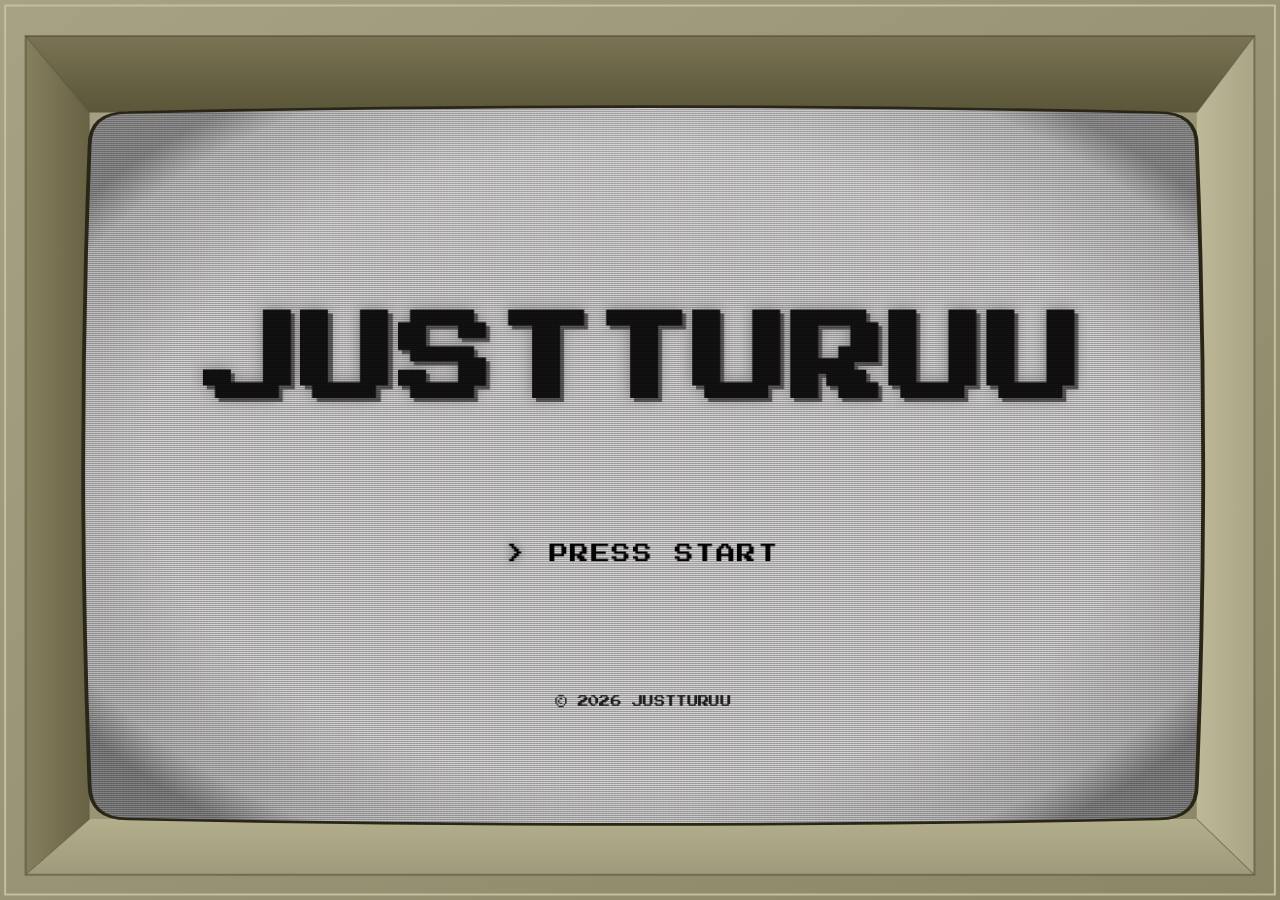
<file: index.html>
<!doctype html>
<html lang="en">
  <head>
    <meta charset="utf-8" />
    <meta name="viewport" content="width=device-width, initial-scale=1" />
    <title>JUSTTURUU - Oyun-Ukhaan Turbold</title>
    <meta
      name="description"
      content="Oyun-Ukhaan Turbold — backend & full-stack developer based in Ulaanbaatar, Mongolia."
    />
    <link rel="preconnect" href="https://fonts.googleapis.com" />
    <link rel="preconnect" href="https://fonts.gstatic.com" crossorigin />
    <link
      href="https://fonts.googleapis.com/css2?family=Press+Start+2P&display=swap"
      rel="stylesheet"
    />
    <link rel="stylesheet" href="styles.css" />
  </head>
  <body>
    <div class="tv-screen" id="screen">
      <canvas class="stars" id="stars" aria-hidden="true"></canvas>
      <div class="tv-content" id="app"></div>
      <canvas class="tv-static" id="static" aria-hidden="true"></canvas>
      <div class="tv-beam" id="beam" aria-hidden="true"></div>
      <div class="tv-flash" id="flash" aria-hidden="true"></div>
    </div>
    <div class="tv-flicker" aria-hidden="true"></div>
    <div class="tv-scanlines" aria-hidden="true"></div>
    <div class="tv-border" aria-hidden="true">
      <svg viewBox="0 0 1000 1000" preserveAspectRatio="none">
        <defs>
          <!-- screen opening: rounded corners, edges bowed outward like curved glass -->
          <path
            id="glass"
            d="M100,125 Q502,112 905,125 Q935,125 935,162 Q945,517 935,872 Q935,910 905,910 Q502,922 100,910 Q70,910 70,872 Q60,517 70,162 Q70,125 100,125 Z"
          />
          <mask
            id="cutout"
            maskUnits="userSpaceOnUse"
            x="0"
            y="0"
            width="1000"
            height="1000"
          >
            <rect width="1000" height="1000" fill="#fff" />
            <use href="#glass" fill="#000" />
          </mask>
          <linearGradient id="case" x1="0" y1="0" x2="1" y2="1">
            <stop offset="0" stop-color="#a7a283" />
            <stop offset="1" stop-color="#8b8666" />
          </linearGradient>
          <linearGradient id="face-top" x1="0" y1="0" x2="0" y2="1">
            <stop offset="0" stop-color="#7a7454" />
            <stop offset="1" stop-color="#5b5539" />
          </linearGradient>
          <linearGradient id="face-left" x1="0" y1="0" x2="1" y2="0">
            <stop offset="0" stop-color="#857f5e" />
            <stop offset="1" stop-color="#686244" />
          </linearGradient>
          <linearGradient id="face-right" x1="1" y1="0" x2="0" y2="0">
            <stop offset="0" stop-color="#aaa585" />
            <stop offset="1" stop-color="#bdb897" />
          </linearGradient>
          <linearGradient id="face-bottom" x1="0" y1="1" x2="0" y2="0">
            <stop offset="0" stop-color="#9f9a79" />
            <stop offset="1" stop-color="#b3ae8c" />
          </linearGradient>
          <radialGradient id="vignette" cx="0.5" cy="0.5" r="0.62">
            <stop offset="0.72" stop-color="#000" stop-opacity="0" />
            <stop offset="0.93" stop-color="#000" stop-opacity="0.12" />
            <stop offset="1" stop-color="#000" stop-opacity="0.38" />
          </radialGradient>
          <linearGradient id="glare" x1="0" y1="0" x2="0" y2="1">
            <stop offset="0" stop-color="#fff" stop-opacity="0.1" />
            <stop offset="0.25" stop-color="#fff" stop-opacity="0" />
          </linearGradient>
        </defs>

        <g mask="url(#cutout)">
          <!-- outer case with a thin raised rim -->
          <rect width="1000" height="1000" fill="url(#case)" />
          <rect
            x="4"
            y="6"
            width="992"
            height="988"
            fill="none"
            stroke="#c4bf9e"
            stroke-width="2"
            vector-effect="non-scaling-stroke"
          />
          <!-- four bevelled walls sloping into the screen -->
          <polygon points="20,40 980,40 935,125 70,125" fill="url(#face-top)" />
          <polygon points="20,40 70,125 70,910 20,972" fill="url(#face-left)" />
          <polygon
            points="980,40 980,972 935,910 935,125"
            fill="url(#face-right)"
          />
          <polygon
            points="20,972 980,972 935,910 70,910"
            fill="url(#face-bottom)"
          />
          <!-- creases where the walls meet -->
          <g
            stroke="#4a4530"
            stroke-opacity="0.45"
            stroke-width="1"
            vector-effect="non-scaling-stroke"
          >
            <line x1="20" y1="40" x2="70" y2="125" />
            <line x1="980" y1="40" x2="935" y2="125" />
            <line x1="20" y1="972" x2="70" y2="910" />
            <line x1="980" y1="972" x2="935" y2="910" />
          </g>
          <rect
            x="20"
            y="40"
            width="960"
            height="932"
            fill="none"
            stroke="#4a4530"
            stroke-opacity="0.5"
            stroke-width="2"
            vector-effect="non-scaling-stroke"
          />
        </g>

        <!-- glass shading and the dark rubber seal around it -->
        <use href="#glass" fill="url(#vignette)" />
        <use href="#glass" fill="url(#glare)" />
        <use
          href="#glass"
          fill="none"
          stroke="#2a2617"
          stroke-width="3"
          vector-effect="non-scaling-stroke"
        />
      </svg>
    </div>
    <script src="app.js"></script>
  </body>
</html>
</file>
<file: styles.css>
:root {
  --bg-color: #000;
  --text-color: #fff;
  --terminal-green: #4af626;
  --crt-flicker: #1210101a;
  --screen-inset: 2vmin;
}

* {
  box-sizing: border-box;
  margin: 0;
  padding: 0;
}

html,
body {
  width: 100%;
  height: 100%;
  overflow: hidden;
  background: var(--bg-color);
  color: var(--text-color);
  font-family: "Press Start 2P", monospace;
}

/* ---------- CRT shell ---------- */

.tv-screen {
  position: fixed;
  inset: 0;
  display: flex;
  align-items: center;
  justify-content: center;
  background: var(--bg-color);
  overflow: hidden;
}
/* the content layer carries the screen colour so it collapses with the picture */
.tv-screen.light .tv-content,
.tv-screen.desktop .tv-content {
  background: #ededed;
}
.tv-screen.boot .tv-content {
  background: #000;
}

.tv-content {
  position: relative;
  z-index: 2;
  width: 100%;
  height: 100%;
  display: flex;
  align-items: center;
  justify-content: center;
  padding: calc(12.5vh + var(--screen-inset)) calc(6.5vw + var(--screen-inset))
    calc(9vh + var(--screen-inset)) calc(7vw + var(--screen-inset));
  transform-origin: 50% 50%;
  will-change: transform;
}
.tv-screen.switching .stars {
  display: none;
}

/* ---------- transitions ---------- */

/* the glowing line / dot left behind when the picture collapses */
.tv-beam {
  position: absolute;
  top: 50%;
  left: 50%;
  z-index: 4;
  width: 86%;
  height: 2px;
  border-radius: 50%;
  background: #fff;
  box-shadow:
    0 0 12px 4px #fff,
    0 0 40px 10px #bfe8ff;
  opacity: 0;
  transform: translate(-50%, -50%);
  pointer-events: none;
}

/* white bloom while the picture collapses / opens (cheaper than filter on content) */
.tv-flash {
  position: absolute;
  inset: 0;
  z-index: 3;
  background: radial-gradient(ellipse at center, #fff 0%, #e8f6ff 45%, transparent 80%);
  opacity: 0;
  pointer-events: none;
}

.tv-static {
  position: absolute;
  inset: 0;
  z-index: 3;
  width: 100%;
  height: 100%;
  image-rendering: pixelated;
  opacity: 0;
  pointer-events: none;
}

/* brief RGB split and jitter right after the picture comes back */
.tv-content.glitch * { text-shadow: -2px 0 #ff003c99, 2px 0 #00e5ff99; }
.tv-content.glitch > * { animation: jitter 0.32s steps(5) both; }
@keyframes jitter {
  0% { transform: translateX(-6px) skewX(4deg); clip-path: inset(10% 0 55% 0); }
  25% { transform: translateX(5px); clip-path: inset(0 0 0 0); }
  50% { transform: translateX(-2px); clip-path: inset(40% 0 20% 0); }
  75% { transform: translateX(1px); clip-path: inset(0 0 0 0); }
  100% { transform: none; clip-path: none; }
}

/* terminal lines "print" one after another */
.reveal {
  animation: print-in 0.42s steps(10) backwards;
  animation-delay: calc(var(--i, 0) * 70ms + 180ms);
}
@keyframes print-in {
  from {
    clip-path: inset(0 100% 0 0);
    opacity: 0.2;
  }
  to {
    clip-path: inset(0 0 0 0);
    opacity: 1;
  }
}

/* explorer icons pop in left-to-right */
.win-icon {
  animation: icon-in 0.22s steps(3) backwards;
  animation-delay: calc(var(--i, 0) * 55ms + 60ms);
}
@keyframes icon-in {
  from {
    opacity: 0;
    transform: translateY(6px) scale(0.85);
  }
  to {
    opacity: 1;
    transform: none;
  }
}
.win-window.opening {
  animation: win-open 0.24s steps(5) both;
}
.viewer-window {
  animation: win-open 0.2s steps(4) both;
}
@keyframes win-open {
  from {
    transform: scale(0.2);
    opacity: 0;
    outline: 2px dotted #000;
    outline-offset: 4px;
  }
  60% {
    opacity: 1;
  }
  to {
    transform: none;
    opacity: 1;
    outline: 2px dotted transparent;
  }
}

/* ---------- boot sequence ---------- */

.boot {
  width: 100%;
  height: 100%;
  padding: 0.5rem 1rem;
  text-align: left;
  font-size: clamp(0.5rem, 1.2vw, 0.72rem);
  line-height: 2;
  color: #cfcfcf;
  white-space: pre-wrap;
  cursor: pointer;
}
.boot .ok {
  color: var(--terminal-green);
}
.boot .brand {
  color: #fff;
}
.boot-bar {
  margin-top: 1rem;
  width: min(420px, 100%);
  height: 1.1em;
  padding: 2px;
  border: 2px solid #cfcfcf;
}
.boot-bar span {
  display: block;
  height: 100%;
  width: 0;
  background: repeating-linear-gradient(
    90deg,
    var(--terminal-green) 0 10px,
    transparent 10px 13px
  );
}
.boot-skip {
  margin-top: 1.5rem;
  color: #666;
}

.stars {
  position: absolute;
  inset: 0;
  z-index: 1;
  width: 100%;
  height: 100%;
  display: none;
}
.tv-screen.terminal .stars {
  display: block;
}

/* bezel: an SVG monitor case stretched over the viewport; the screen opening
   sits at left 7% / right 6.5% / top 12.5% / bottom 9% (see index.html) */
.tv-border {
  position: fixed;
  inset: 0;
  z-index: 100;
  pointer-events: none;
}
.tv-border svg {
  display: block;
  width: 100%;
  height: 100%;
}

.tv-flicker {
  position: fixed;
  inset: 0;
  z-index: 50;
  pointer-events: none;
  background: var(--crt-flicker);
  animation: flicker 0.15s infinite;
}

.tv-scanlines {
  position: fixed;
  inset: 0;
  z-index: 51;
  pointer-events: none;
  background:
    linear-gradient(#12101000 50%, #00000040 50%) 0 0 / 100% 2px,
    linear-gradient(90deg, #ff00000f, #00ff0005, #0000ff0f) 0 0 / 3px 100%;
}

@keyframes flicker {
  0% {
    opacity: 0.18;
  }
  10% {
    opacity: 0.45;
  }
  20% {
    opacity: 0.12;
  }
  40% {
    opacity: 0.5;
  }
  60% {
    opacity: 0.2;
  }
  80% {
    opacity: 0.6;
  }
  100% {
    opacity: 0.3;
  }
}

@keyframes blinker {
  50% {
    opacity: 0;
  }
}

/* ---------- Landing ---------- */

.landing {
  display: flex;
  flex-direction: column;
  align-items: center;
  justify-content: space-between;
  height: 72%;
  color: #000;
  text-align: center;
}
.landing-title {
  font-size: clamp(1.6rem, 8vw, 6rem);
  letter-spacing: 0.02em;
  color: #111;
  text-shadow:
    4px 4px 0 #666,
    0 0 14px rgba(0, 0, 0, 0.35);
  margin-top: 10vh;
}
.landing-hint {
  font-family: inherit;
  font-size: clamp(0.8rem, 2vw, 1.2rem);
  letter-spacing: 0.1em;
  color: #000;
  background: none;
  border: 0;
  cursor: pointer;
}
.landing-cursor {
  animation: blinker 2s ease-in-out infinite;
  text-shadow: 0 0 8px #00000080;
}
.landing-footer {
  font-size: clamp(0.5rem, 1.2vw, 0.7rem);
  color: #222;
}

/* ---------- Windows 98 explorer ---------- */

.win-window {
  display: flex;
  flex-direction: column;
  width: 900px;
  max-width: 100%;
  height: 600px;
  max-height: 100%;
  color: #000;
  background: silver;
  border: 2px solid #404040;
  border-color: #fff #404040 #404040 #fff;
  box-shadow:
    4px 4px #000,
    inset 1px 1px #dfdfdf;
  text-align: left;
}
.win-titlebar {
  display: flex;
  flex-shrink: 0;
  justify-content: space-between;
  align-items: center;
  height: 28px;
  padding: 0 3px;
  background: linear-gradient(90deg, navy, #1084d0);
}
.win-title {
  color: #fff;
  font-size: 10px;
  letter-spacing: 0.03em;
  padding-left: 4px;
  white-space: nowrap;
  overflow: hidden;
  text-overflow: ellipsis;
}
.win-controls {
  display: flex;
  gap: 2px;
}
.win-ctrl,
.win-toolbar-btn {
  font-family: inherit;
  color: #000;
  background: silver;
  border: 2px solid #404040;
  border-color: #fff #404040 #404040 #fff;
  cursor: pointer;
}
.win-ctrl {
  display: flex;
  align-items: center;
  justify-content: center;
  width: 20px;
  height: 20px;
  font-size: 10px;
  line-height: 1;
}
.win-ctrl:active,
.win-toolbar-btn:active {
  border-color: #404040 #fff #fff #404040;
}
.win-toolbar {
  display: flex;
  flex-shrink: 0;
  align-items: center;
  gap: 8px;
  padding: 4px 6px;
  background: silver;
  border-bottom: 1px solid gray;
}
.win-toolbar-btn {
  padding: 3px 10px;
  font-size: 9px;
}
.win-toolbar-btn:disabled {
  color: gray;
  cursor: default;
}
.win-address {
  display: flex;
  flex: 1;
  align-items: center;
  gap: 6px;
  min-width: 0;
}
.win-address-label {
  font-size: 9px;
}
.win-address-path {
  flex: 1;
  min-width: 0;
  padding: 2px 6px;
  font-size: 9px;
  background: #fff;
  border: 2px solid #fff;
  border-color: gray #fff #fff gray;
  white-space: nowrap;
  overflow: hidden;
  text-overflow: ellipsis;
}
.win-content {
  display: flex;
  flex: 1;
  flex-wrap: wrap;
  align-content: flex-start;
  gap: 8px;
  margin: 4px 6px;
  padding: 16px;
  overflow-y: auto;
  background: #fff;
  border: 2px solid #fff;
  border-color: gray #fff #fff gray;
}
.win-icon {
  display: flex;
  flex-direction: column;
  align-items: center;
  gap: 8px;
  width: 110px;
  padding: 12px 4px;
  font: inherit;
  color: inherit;
  text-align: center;
  text-decoration: none;
  background: none;
  border: 1px solid transparent;
  cursor: pointer;
}
.win-icon:focus-visible {
  outline: 1px dotted #000;
  outline-offset: -3px;
}
.win-icon:hover {
  background: #0000aa14;
  border: 1px dotted #00a;
}
.win-icon.selected:not(:hover) {
  background: #00a;
  border: 1px dotted #fff;
  outline: 2px solid #00a;
  outline-offset: -2px;
}
.win-icon.selected:not(:hover) .win-icon-label {
  color: #fff;
  background: #00a;
}
.win-icon-img {
  font-size: 56px;
  line-height: 1;
}
.win-icon-label {
  font-size: 9px;
  padding: 1px 3px;
  word-break: break-word;
}
.win-statusbar {
  flex-shrink: 0;
  padding: 3px 8px;
  font-size: 9px;
  background: silver;
  border-top: 1px solid gray;
}

/* text / file viewer dialog */
.viewer-backdrop {
  position: absolute;
  inset: 0;
  z-index: 5;
  display: flex;
  align-items: center;
  justify-content: center;
  padding: inherit;
}
.viewer-window {
  display: flex;
  flex-direction: column;
  width: min(600px, 100%);
  max-height: 100%;
  color: #000;
  background: silver;
  border: 2px solid #404040;
  border-color: #fff #404040 #404040 #fff;
  box-shadow:
    4px 4px #000,
    inset 1px 1px #dfdfdf;
  text-align: left;
}
.viewer-text {
  margin: 8px 6px;
  padding: 12px;
  max-height: 58vh;
  overflow-y: auto;
  font-family: inherit;
  font-size: 10px;
  line-height: 1.8;
  white-space: pre-wrap;
  word-break: break-word;
  background: #fff;
  border: 2px solid #fff;
  border-color: gray #fff #fff gray;
}
.viewer-text a {
  color: #00a;
}
.viewer-actions {
  display: flex;
  justify-content: flex-end;
  gap: 6px;
  padding: 0 6px 8px;
}

/* ---------- Terminal pages ---------- */

.terminal-page {
  width: 100%;
  max-width: 860px;
  height: 100%;
  overflow-y: auto;
  padding: 1rem 1.25rem 3rem;
  text-align: left;
  font-size: clamp(0.55rem, 1.3vw, 0.75rem);
  line-height: 1.9;
  scrollbar-width: thin;
  scrollbar-color: var(--terminal-green) transparent;
}
.nav-bar {
  display: flex;
  flex-wrap: wrap;
  gap: 0.6rem 1.4rem;
  padding: 0.5rem 0 1.5rem;
  font-size: clamp(0.5rem, 1.1vw, 0.65rem);
}
.nav-bar a {
  color: #aaa;
  text-decoration: none;
}
.nav-bar a:hover,
.nav-bar a.active {
  color: var(--terminal-green);
}
.nav-bar a.active::before {
  content: "> ";
}

.terminal-page h2 {
  margin: 1.6rem 0 0.8rem;
  font-size: clamp(0.8rem, 1.8vw, 1rem);
  font-weight: 400;
  color: var(--terminal-green);
}
.terminal-page h2:first-of-type {
  margin-top: 0.4rem;
}
.terminal-page h2::before {
  content: "> ";
}
.terminal-page p {
  margin-bottom: 0.6rem;
}
.hl {
  color: var(--terminal-green);
}
.dim {
  color: #9a9a9a;
}
.terminal-page ul {
  list-style: none;
}
.terminal-page li::before {
  content: "> ";
  color: var(--terminal-green);
}
.terminal-page a {
  color: var(--terminal-green);
}

.terminal-grid {
  display: grid;
  gap: 1rem;
  grid-template-columns: 1fr;
}
@media (min-width: 640px) {
  .terminal-grid {
    grid-template-columns: 1fr 1fr;
  }
}
.terminal-card {
  padding: 1.2rem;
  border: 1px solid var(--terminal-green);
  background: #4af62608;
}
.terminal-card-title {
  margin-bottom: 0.75rem;
  color: var(--terminal-green);
  font-size: clamp(0.65rem, 1.4vw, 0.8rem);
}
.terminal-card .meta {
  color: #9a9a9a;
  margin-bottom: 0.6rem;
}
.tags {
  display: flex;
  flex-wrap: wrap;
  gap: 0.4rem;
  margin-top: 0.8rem;
}
.tag {
  padding: 0.15rem 0.45rem;
  font-size: 0.85em;
  color: var(--text-color);
  border: 1px solid #4af62666;
}

.contact-form {
  display: flex;
  flex-direction: column;
  gap: 0.8rem;
}
.contact-form label {
  display: flex;
  flex-direction: column;
  gap: 0.4rem;
}
.contact-input {
  padding: 0.6rem 0.75rem;
  font-family: inherit;
  font-size: clamp(0.55rem, 1.2vw, 0.7rem);
  color: var(--terminal-green);
  background: #000;
  border: 1px solid var(--terminal-green);
  outline: none;
}
.contact-input::placeholder {
  color: #4af62680;
}
textarea.contact-input {
  min-height: 7rem;
  resize: vertical;
}
.contact-submit {
  align-self: flex-start;
  padding: 0.6rem 1.5rem;
  font-family: inherit;
  font-size: clamp(0.6rem, 1.3vw, 0.75rem);
  letter-spacing: 0.05em;
  color: var(--terminal-green);
  background: none;
  border: 1px solid var(--terminal-green);
  cursor: pointer;
}
.contact-submit:hover {
  background: #4af62622;
}
.nf-cursor {
  color: var(--terminal-green);
  animation: blinker 0.8s step-end infinite;
}

@media (max-width: 480px) {
  .win-icon {
    width: 75px;
  }
  .win-icon-img {
    font-size: 40px;
  }
  .win-icon-label {
    font-size: 7px;
  }
  .win-title {
    font-size: 8px;
  }
  .terminal-page {
    padding: 0.5rem 0.25rem 3rem;
  }
}

@media (prefers-reduced-motion: reduce) {
  .tv-flicker {
    display: none;
  }
  .reveal,
  .win-icon,
  .win-window.opening,
  .viewer-window,
  .tv-content.glitch > * {
    animation: none;
  }
}
</file>
